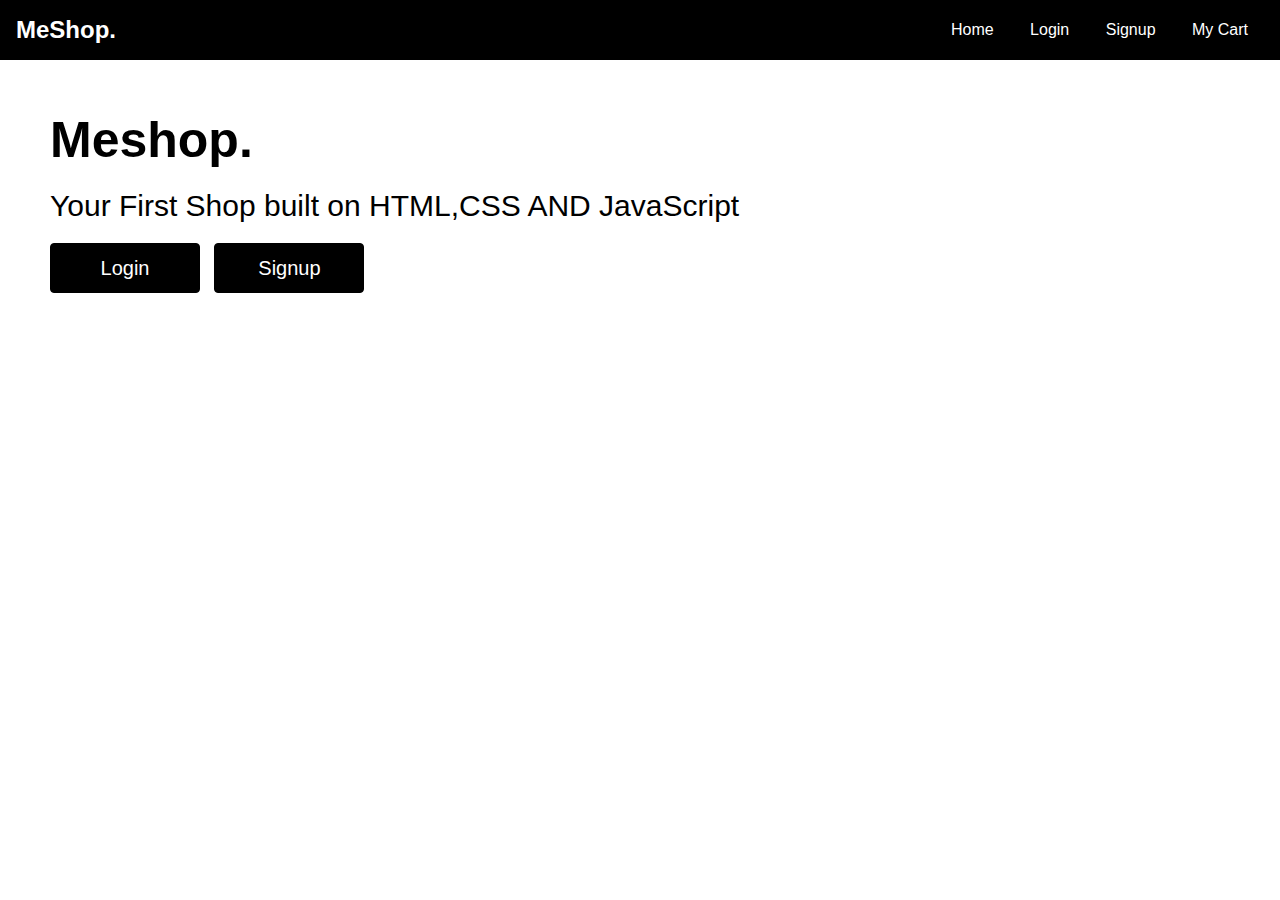
<file: index.html>
<!DOCTYPE html>
<html>
  <head>
    <meta charset="utf-8" />
    <meta http-equiv="X-UA-Compatible" content="IE=edge" />
    <title>MeShop.</title>
    <meta name="description" content="" />
    <meta name="viewport" content="width=device-width, initial-scale=1" />
    <link rel="stylesheet" href="styles.css" />
  </head>
  <body>
    <nav>
      <div class="brand">
        <a href="/">MeShop.</a>
      </div>
      <div class="nav-items">
        <a href="shop.html">Home</a>
        <a href="login.html">Login</a>
        <a href="signup.html">Signup</a>
        <a href="cart.html">My Cart</a>
      </div>
    </nav>
   <main>
    <h2 class="shop-name">Meshop.</h2>
    <h3>Your First Shop built on HTML,CSS AND JavaScript</h3>  
    <button class="login btn"><a href="login.html">Login</a></button>
    <button class="signup btn"><a href="signup.html">Signup</a></button>
          
      
      <!-- <div class="image-container">
          <img src="./undraw_web_shopping_re_owap 1.jpg" alt="image">
      </div> -->
   </main>
  </body>
</html>
</file>
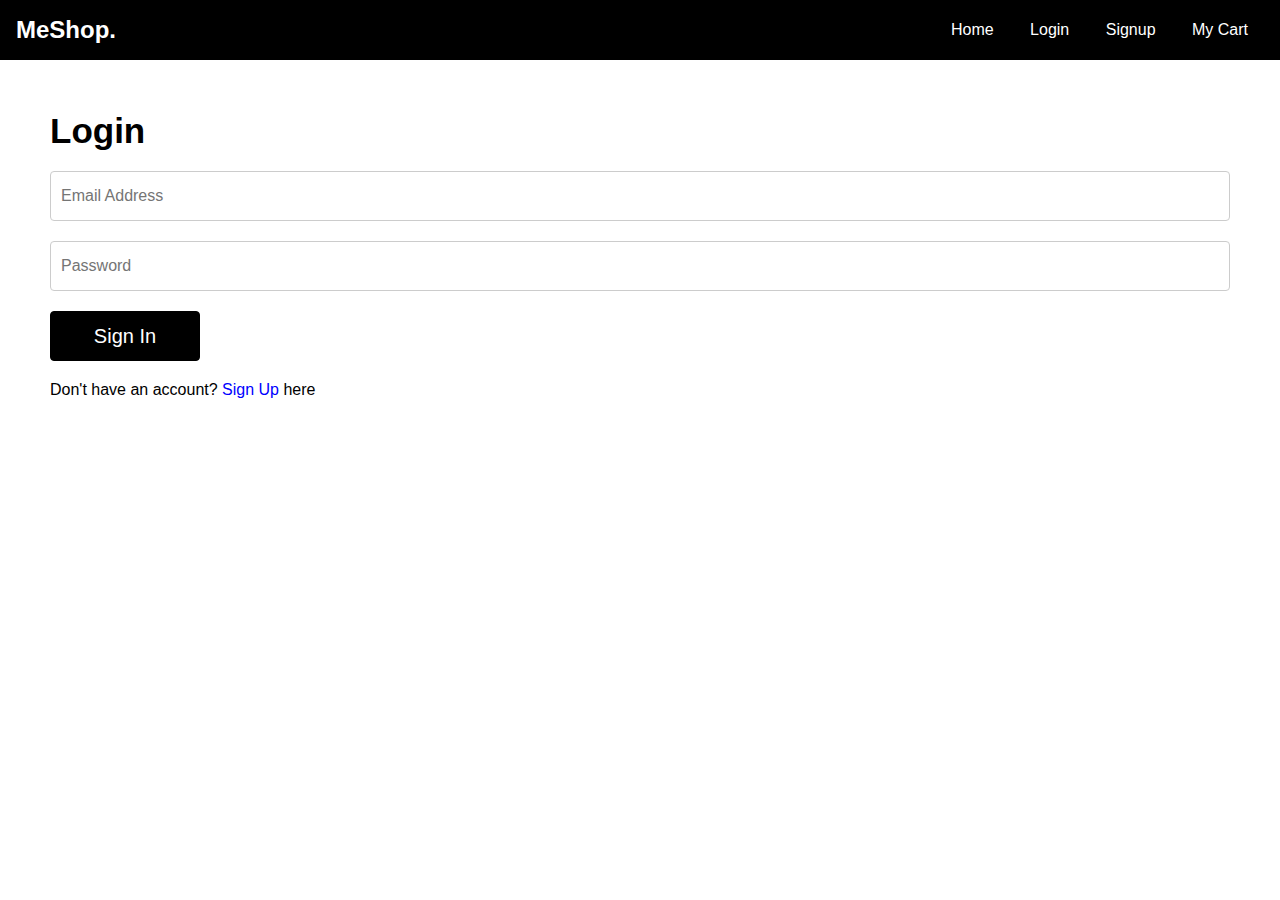
<file: login.html>
<!DOCTYPE html>
<html lang="en">
<head>
    <meta charset="UTF-8">
    <meta http-equiv="X-UA-Compatible" content="IE=edge">
    <meta name="viewport" content="width=device-width, initial-scale=1.0">
    <title>login</title>
    <link rel="stylesheet" href="styles.css">
</head>
<body>
    <nav>
        <div class="brand">
          <a href="/">MeShop.</a>
        </div>
        <div class="nav-items">
          <a href="shop.html">Home</a>
          <a href="login.html">Login</a>
        <a href="signup.html">Signup</a>
          <a href="cart.html">My Cart</a>
        </div>
      </nav>
      <!-- body -->
      <main>
        <h2>Login</h2>
        <form role="form" onsubmit="signIn(event);" autocomplete="off">
            <div class="form-group">
                <input type="email" name="email" id="email-inp" placeholder="Email Address" required>
            </div>
            <div class="form-group">
                <input type="password" name="pwd" id="pass-inp" placeholder="Password" required>
            </div>
            <span id="err-msg"></span>
            <div class="form-group">
                <button type="submit" id="log-in">Sign In</button>
            </div>
        </form>
        <p>Don't have an account? <a href="singup.html">Sign Up</a> here</p>
    </main>

    <script src="login.js"></script>
</body>
</html>
</file>
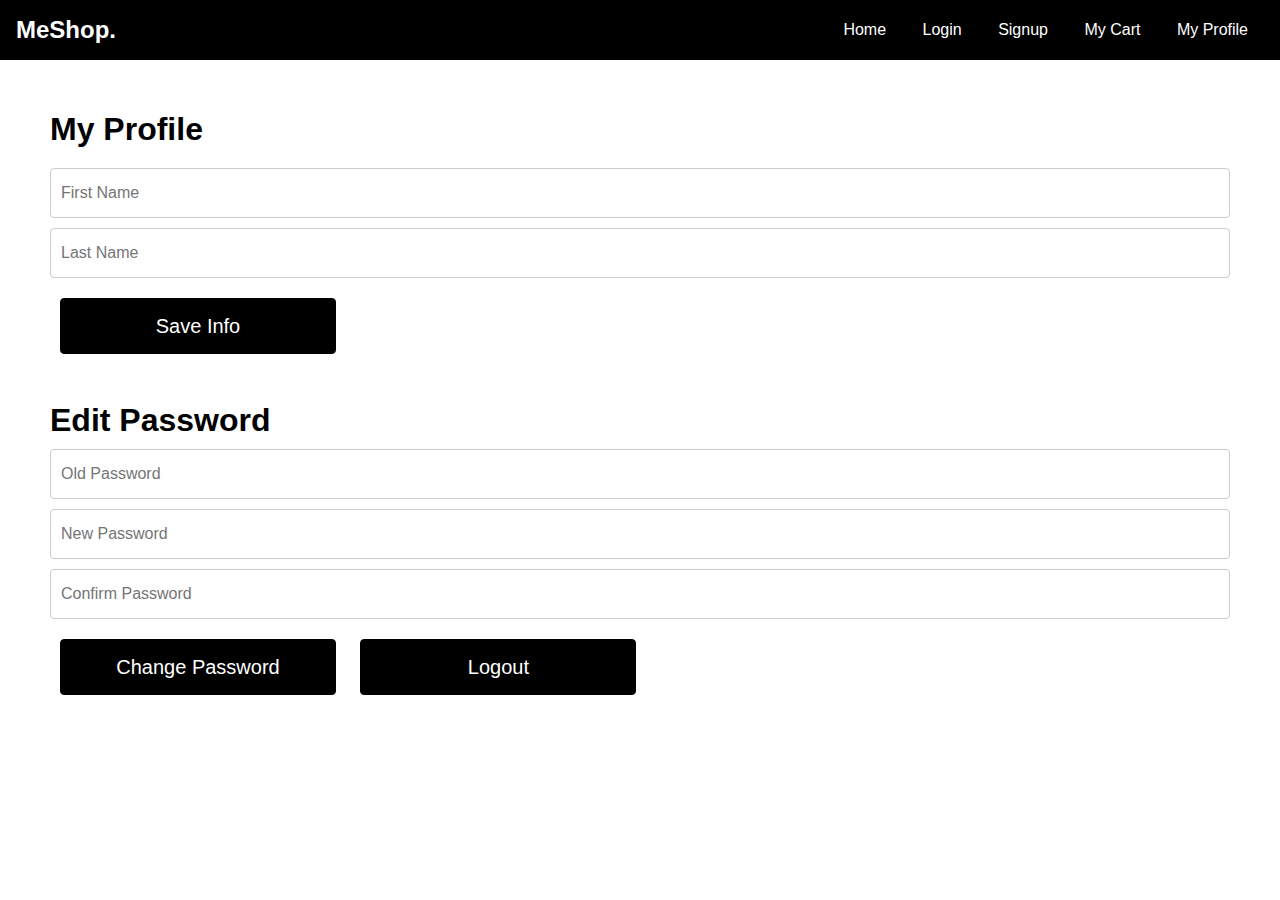
<file: profile.html>
<!DOCTYPE html>
<html lang="en">

<head>
    <meta charset="UTF-8">
    <meta http-equiv="X-UA-Compatible" content="IE=edge">
    <meta name="viewport" content="width=device-width, initial-scale=1.0">
    <title>My Profile</title>
    <link rel="stylesheet" href="profile.css">
</head>

<body>


  <nav>
    <div class="brand">
      <a href="/">MeShop.</a>
    </div>
    <div class="nav-items">
      <span><a href="shop.html">Home</a></span>
      <a href="login.html">Login</a>
      <a href="signup.html">Signup</a>
            <span><a href="cart.html">My Cart</a></span>
            <span><a href="profile.html">My Profile</a></span>
    </div>
  </nav>

   

    <div class="form-cont">
        <h1 class="pro-hdr">My Profile</h1>

        <form action="" id="profile1" class="form-group">
            <input type="text" placeholder="First Name" id="fname-inp">
            <input type="text" placeholder="Last Name" id="lname-inp">
            <span id="err-msg1"></span>
            <button type="button" id="save-info">Save Info</button>
        </form>

        <br>
        <h1>Edit Password</h1>
        <form action="" id="profile2">
            <input type="password" name="" id="old-pass-inp" placeholder="Old Password">
            <input type="password" name="" id="new-pass-inp" placeholder="New Password">
            <input type="password" name="" id="cnf-new-pass-inp" placeholder="Confirm Password">
            <span id="err-msg2"></span>
            <button type="button" id="change-pass">Change Password</button>
            <button type="button" id="logout-btn">Logout</button>
        </form>

    </div>
    <script src="profile.js"></script>
</body>

</html>
</file>
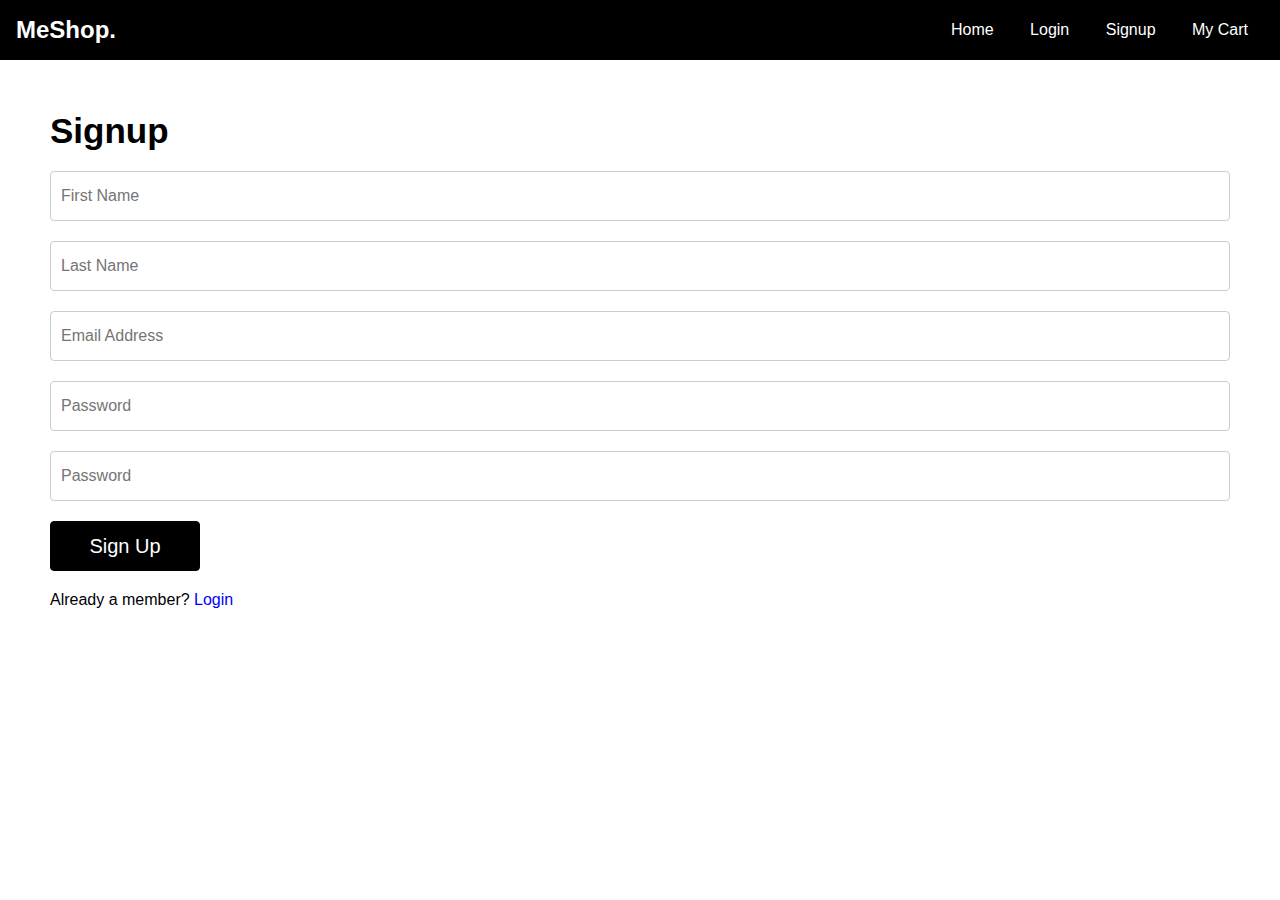
<file: signup.html>
<!DOCTYPE html>
<html lang="en">
<head>
    <meta charset="UTF-8">
    <meta http-equiv="X-UA-Compatible" content="IE=edge">
    <meta name="viewport" content="width=device-width, initial-scale=1.0">
    <title>signup</title>
    <link rel="stylesheet" href="styles.css">
</head>
<body>
    <nav>
        <div class="brand">
          <a href="/">MeShop.</a>
        </div>
        <div class="nav-items">
          <a href="shop.html">Home</a>
          <a href="login.html">Login</a>
          <a href="signup.html">Signup</a>
          <a href="cart.html">My Cart</a>
        </div>
      </nav>
      <main>
        <h2>Signup</h2>
        <form role="form" onsubmit="signUp(event);" autocomplete="off">
            <div class="form-group">
                <input type="text" name="fname" id="fname-inp" placeholder="First Name" required>
            </div>
            <div class="form-group">
                <input type="text" name="lname" id="lname-inp" placeholder="Last Name" required>
            </div>
            <div class="form-group">
                <input type="email" name="email" id="email-inp" placeholder="Email Address" required>
            </div>
            <div class="form-group">
                <input type="password" name="pwd" id="pass-inp" placeholder="Password" required>
            </div>
            <div class="form-group">
                <input type="password" name="copwd"  id="cnf-pass-inp" placeholder="Password" required>
            </div>
            <span id="err-msg"></span>
            <div class="form-group">
                <button type="submit" id="sign-up">Sign Up</button>
            </div>
        </form>
        <p>Already a member? <a href="/login/login.html">Login</a></p>
    </main>

    <script src="signup.js"></script>
</body>
</html>
</file>
<file: styles.css>
/* Write styles here */
* {
    padding: 0;
    margin: 0;
    box-sizing: border-box;
  }
  
  body {
    font-family: "Inter", sans-serif;
    overflow-x: hidden;
  }
  a {
    color: white;
    text-decoration: none;
  }
  
ul {
    list-style: none;
}
nav {
    display: flex;
    justify-content: space-between;
    align-items: center;
    color: white;
    position: sticky;
    z-index: 100;
    top: 0;
  
    background-color: black;
    border-bottom: 1px solid white;
    padding: 1rem;
    font-size: 1rem;
}
  
nav .brand {
    font-size: 1.5rem;
    font-weight: bold;
}
  
nav .nav-items a {
    margin: 0 1rem;
}

/* form */
main{
    padding: 50px;
}
main h2{
    font-size: 35px;
}
main h3{
    font-size: 30px;
    font-weight: 300;
    margin-bottom:20px ;
}
.shop-name{
    font-size: 50px;
    margin-bottom: 20px;
}
.form-group{ 
    margin: 20px 0; 
}
input{
    height: 50px;
    width: 100%;
    padding: 0 10px;
    font-size: 16px;
    line-height: 20px;
    border: 1px solid #ccc;
    color: #666;
    border-radius: 4px;
}
button{ 
    background: black; 
    color: #fff; 
    padding: 10px; 
    border: solid 1px black;
    cursor: pointer;
    width: 150px;
    height: 50px;
    font-size: 20px;
    border-radius: 4px;
    margin-right: 10px;
}
button:hover{
    background: #444;
}
p a{
    color: blue;
}
</file>
<file: profile.css>
/* Write your styles here */
/* Write styles here */
* {
    padding: 0;
    margin: 0;
    box-sizing: border-box;
  }
  
  body {
    font-family: "Inter", sans-serif;
    overflow-x: hidden;
  }
  a {
    color: white;
    text-decoration: none;
  }
  
ul {
    list-style: none;
}
nav {
    display: flex;
    justify-content: space-between;
    align-items: center;
    color: white;
    position: sticky;
    z-index: 100;
    top: 0;
  
    background-color: black;
    border-bottom: 1px solid white;
    padding: 1rem;
    font-size: 1rem;
}
  
nav .brand {
    font-size: 1.5rem;
    font-weight: bold;
}
  
nav .nav-items a {
    margin: 0 1rem;
}

/* form */
main{
    padding: 50px;
}
.form-cont{
    padding: 50px;
}
main h2{
    font-size: 35px;
}
.form-group{ 
    margin: 20px 0; 
}
h1{
    margin-bottom: 10px;
}
form input{
    height: 50px;
    width: 100%;
    padding: 0 10px;
    font-size: 16px;
    line-height: 20px;
    border: 1px solid #ccc;
    color: #666;
    border-radius: 4px;
    margin-bottom: 10px;
}
button{ 
    background: black; 
    color: #fff; 
    padding: 10px; 
    border: solid 1px black;
    cursor: pointer;
    width: 276px;
    height: 56px; 
    font-size: 20px;
    border-radius: 4px;
    margin: 10px;
}
button:hover{
    background: #444;
}
p a{
    color: blue;
}
</file>
